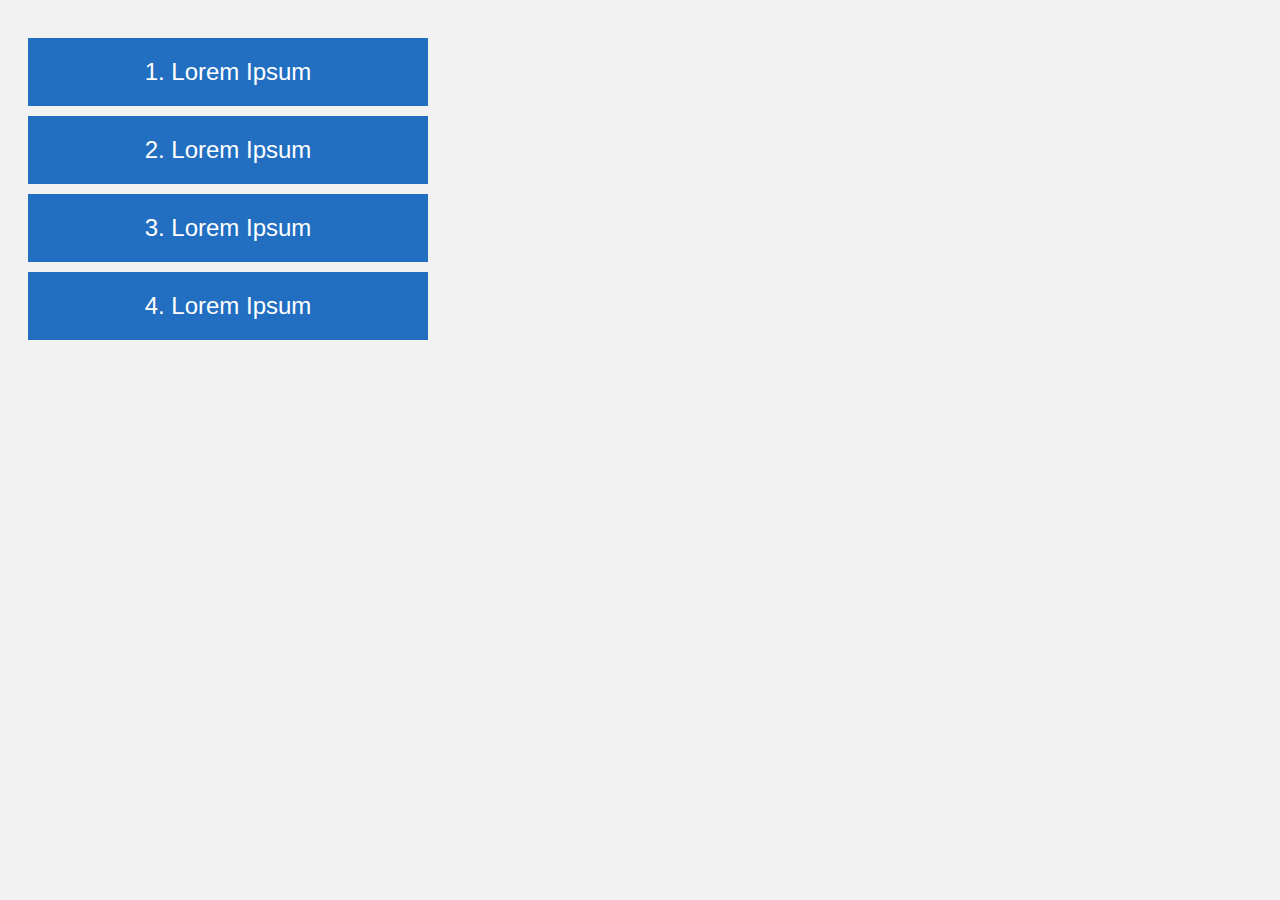
<file: dom1/index.html>
<!DOCTYPE html>
<html lang="es">
<head>
    <meta charset="UTF-8">
    <title>Ejemplos DOM</title>
    <link rel="stylesheet" href="estilos.css">
</head>
<body>
    <section id="contenedor">
        <div class="caja">
            1. Lorem Ipsum
        </div>
        <div class="caja">
            2. Lorem Ipsum
        </div>
        <div class="caja">
            3. Lorem Ipsum
        </div>       
        <div class="caja">
            4. Lorem Ipsum
        </div>       
    </section>
</body>
</html>
</file>
<file: dom1/estilos.css>
.caja {
    background: #226fc1;
    margin: 10px 0;
    text-align: center;
    padding: 20px 10px;
    color: #fff;
    font-family: Arial;
    font-size: 24px;
}

#contenedor {
    width: 400px;
    padding: 20px;
}

body {
    background: #f2f2f2;
}
</file>
